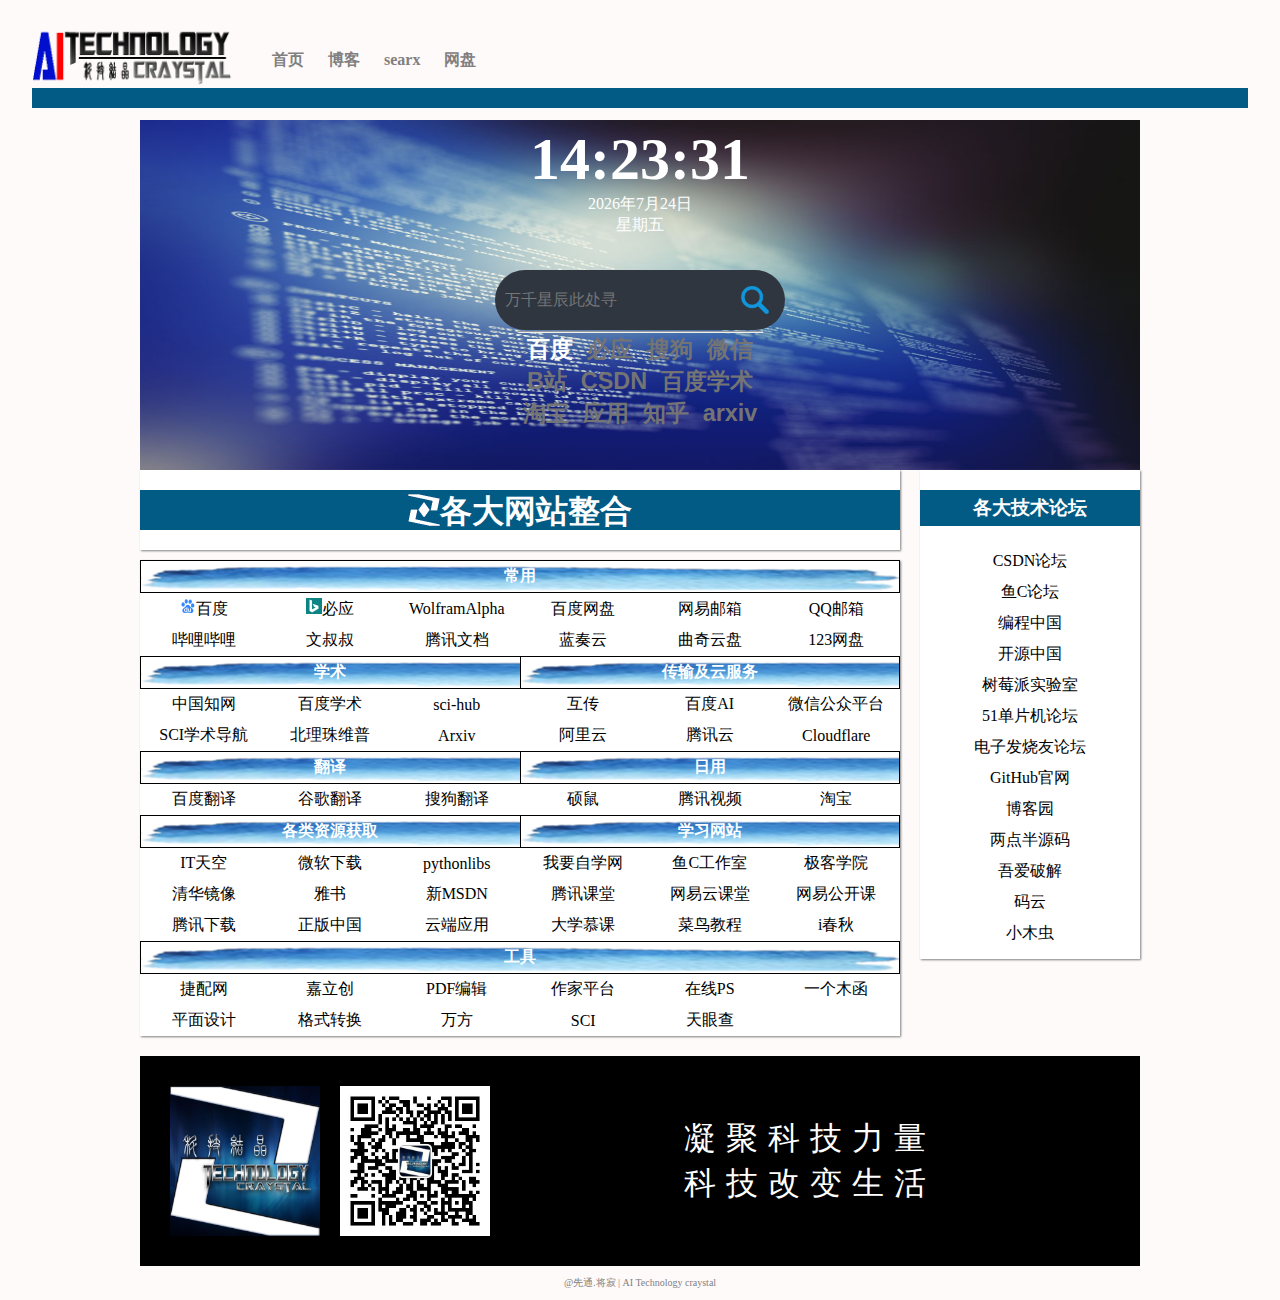
<file: index.html>
<!DOCTYPE html>
<html lang="en">
<head>
	<meta charset="utf-8">
	<title>AI科技结晶</title>
	<meta name="keywords" content="AI科技结晶, AI科技结晶官网">
	<meta name="description" content="AI科技结晶官方网站">
	<meta name="author" content="base_yao">
	<meta name="viewport" content="width=device-wedth,initial-scale=1.0">
	<link rel="icon" type="image/x-icon" href="photo/favicon.ico">
	<link rel="stylesheet" type="text/css" href="css/kuang.css">
	<link rel="stylesheet" type="text/css" href="css/bodys.css">
	<!-- <script src="https://lib.sinaapp.com/js/jquery/2.0.2/jquery-2.0.2.min.js"></script> -->
	<script src="js/jquery.1.7.2.js"></script>
	<script type="text/javascript">
		function clock(){
			var mydate = new Date();
			var years = mydate.getFullYear();//年
			var month = mydate.getMonth() + 1;
			var day = mydate.getDate();
			var days = mydate.getDay();
			switch(days){
				case 1: days = '星期一'; break;
				case 2: days = '星期二'; break;
				case 3: days = '星期三'; break;
				case 4: days = '星期四'; break;
				case 5: days = '星期五'; break;
				case 6: days = '星期六'; break;
				case 0: days = '星期日'; break;
				default: days = "系统错误!"
			}
			document.getElementById("time").innerHTML = preZero(mydate.getHours(),2) + ":" + preZero(mydate.getMinutes(),2) + ":" + preZero(mydate.getSeconds(),2);
			var spt = document.getElementById("riqi");
			spt.innerHTML = years + "年" + month + "月" + day + "日";
			var spweek = document.getElementById("xq");
			spweek.innerHTML = days;
			window.setTimeout(clock,1000);
		}
		//位数不够前补零   num:被操作数 n: 指定位数
		function preZero(num, n) {
	    return (Array(n).join(0) + num).slice(-n);
	}
	</script>
</head>
<body onload="clock()">	
	<div class="heads">
		<a href="#"><img src="logo/logotc.png" width="200px" title="首页"></a>
		<ul>
			<li><a href="#" title="首页">首页</a></li>
			<li><a href="https://log.mc16.top" title="暮远阁">博客</a></li>
			<li><a href="https://searx.space/" title="教程整合" target="_blank">searx</a></li>
			<li><a href="https://alist.mc16.top" title="个人网盘" target="_blank">网盘</a></li>
		</ul>
		<div class="tt"></div>
	</div>
	<div class="bodys">
			<div class="photos">
				<div id="times">
					<h1 id="time"></h1>
					<p id="riqi"></p>
					<p id="xq"></p>
				</div>
				<div class="searchList">
					<ul id="list"></ul>
				</div>
				<div class="search_div">
					<hr>
					<ul class="searchFun" id="searchFun">
						<li>
							<ul class="zi">
								<li><button id="baidu"><h3 class="spe">百度</h3></button></li>
								<li><button id="bing"><h3>必应</h3></button></li>
								<li><button id="sougou"><h3>搜狗</h3></button></li>
								<li><button id="weixin"><h3>微信</h3></button></li>
							</ul>
						</li>
						<li>
							<ul class="zi">
								<li><button id="bili"><h3>B站</h3></button></li>
								<li><button id="csdn"><h3>CSDN</h3></button></li>
								<li><button id="xueshu"><h3>百度学术</h3></button></li>
							</ul>
						</li>
						<li>
							<ul class="zi">
								<li><button id="taobao"><h3>淘宝</h3></button></li>
								<li><button id="rj"><h3>应用</h3></button></li>
								<li><button id="zhihu"><h3>知乎</h3></button></li>
								<li><button id="arvix"><h3>arxiv</h3></button></li>
							</ul>
						</li>
					</ul>
					<!--  -->
					<script type="text/javascript">
						var yinqin = true;
						var ids;
						var yqlist = new Array();
						yqlist[0] = "https://www.baidu.com/s?ie=utf-8&f=8&rsv_bp=1&rsv_idx=1&tn=baidu&wd=";
						yqlist[1] = "https://cn.bing.com/search?q=";
						yqlist[2] = "https://www.sogou.com/web?query=";
						yqlist[3] = "https://search.bilibili.com/all?keyword=";
						yqlist[4] = "https://so.csdn.net/so/search?q=";
						yqlist[5] = "https://xueshu.baidu.com/s?wd=";
						yqlist[6] = "https://www.zhihu.com/search?q=";
						yqlist[7] = "https://s.taobao.com/search?q=";
						yqlist[8] = "https://weixin.sogou.com/weixinwap?query=";
						yqlist[9] = "https://pc.qq.com/search.html#!keyword=";
						yqlist[10] = "https://scholar.lanfanshu.cn/scholar?q=";
						yqlist[13] = "https://arxiv.org/search/?query="
						var url = yqlist[0];
						var idlist = new Array();
						idlist[0] = '#baidu';
						idlist[1] = '#bing';
						idlist[2] = '#sougou';
						idlist[3] = '#bili';
						idlist[4] = '#csdn';
						idlist[5] = '#xueshu';
						idlist[6] = '#zhihu';
						idlist[7] = '#taobao';
						idlist[8] = '#weixin';
						idlist[9] = '#rj';
						idlist[10] = '#glxs';
						idlist[13] = '#arvix'
						// $('#baidu').css("color","white");
						$(function(){
							for(var j=0; j<idlist.length; j++){
								ids = idlist[j];
								shows(j);
							}
						});
						function shows(listnum){
							$(ids).on('click',function(){
								if(ids == '#baidu'){
									yinqin = true;
								}
								else{yinqin = false;}
								url = yqlist[listnum];
								$('#searchFun h3').removeClass('spe');
								$(this).children().addClass('spe');
							});
						}
					</script>
				</div>
				<div class="search">
					<input id="text" class="search-txt" type="search" name="text" placeholder="万千星辰此处寻">
					<button class="search-btn" name="bdyx" id="btn" onclick="cliksearch()">
						<img src="photo/search_icon.png" alt="搜索"></button>
				</div>
			</div>
		<div class="www">
			<div class="wwwHead">
				<div class="headwww"><div class="hd"><img src="logo/logow.png" width="32px" height="32px">
					<h2>各大网站整合</h2></div></div>
			</div>
			<div class="wwwBody">
				<div class="sou">
					<table class="tbone">
					<tr><th colspan="6">常用</th></tr>
					<tr>
						<td><a href="https://www.baidu.com" title="baidu" target="_blank">
						<img src="logo/baidu.ico" width="16px">百度</a></td>
						<td><a href="https://cn.bing.com" title="bing" target="_blank">
						<img src="logo/bing.png" width="16px">必应</a></td>
						<td><a href="https://www.wolframalpha.com" title="WolframAlpha" target="_blank">WolframAlpha</a></td>
						<td><a href="https://pan.baidu.com" title="百度网盘" target="_blank">百度网盘</a></td>
						<td><a href="https://email.163.com/" title="网易邮箱官网" target="_blank">网易邮箱</a></td>
						<td><a href="https://mail.qq.com" title="QQ邮箱" target="_blank">QQ邮箱</a></td>
					</tr>
					<tr>
						<td><a href="https://www.bilibili.com" title="bilibili" target="_blank">哔哩哔哩</a></td>
						<td><a href="https://www.wenshushu.cn/" title="文叔叔" target="_blank">文叔叔</a></td>
						<td><a href="https://docs.qq.com/desktop" title="在线文档" target="_blank">腾讯文档</a></td>
						<td><a href="https://www.lanzou.com/" title="蓝奏云" target="_blank">蓝奏云</a></td>
						<td><a href="https://quqi.com/" title="曲奇云盘" target="_blank">曲奇云盘</a></td>
						<td><a href="https://www.123pan.com/" title="123网盘" target="_blank">123网盘</a></td>
					</tr>
					<tr><th colspan="3">学术</th><th colspan="3">传输及云服务</th></tr>
					<tr>
						<td><a href="https://chn.oversea.cnki.net/index/" title="文献查找" target="_blank">中国知网</a></td>				
						<td><a href="https://xueshu.baidu.com/" title="文献查找" target="_blank">百度学术</a></td>
						<td><a href="https://sci-hub.se/" title="外网论文获取" target="_blank">sci-hub</a></td>
						<!--  -->
						<td><a href="http://as.vivo.com/" title="手机与电脑文件互传" target="_blank">互传</a></td>
						<td><a href="https://cloud.baidu.com/?from=console" title="百度智能云管理平台" target="_blank">百度AI</a></td>
						<td><a href="https://mp.weixin.qq.com/" title="微信公众号管理平台" target="_blank">微信公众平台</a></td>
					</tr>
					<tr>
						<td><a href="https://www.scihub.net.cn/" title="SCI论文免费下载" target="_blank">SCI学术导航</a></td>
						<td><a href="http://vpcs.cqvip.com/organ/lib/zhbit/" title="北理珠维普网" target="_blank">北理珠维普</a></td>
						<td><a href="https://arxiv.org/" title="论文预印本下载" target="_blank">Arxiv</a></td>
						<!--  -->
						<td><a href="https://cn.aliyun.com/" title="阿里云" target="_blank">阿里云</a></td>
						<td><a href="https://cloud.tencent.com/" title="腾讯云" target="_blank">腾讯云</a></td>
						<td><a href="https://www.cloudflarestatus.com/" title="Cloudflare" target="_blank">Cloudflare</a></td>
					</tr>
					<tr><th colspan="3">翻译</th><th colspan="3">日用</th></tr>
					<tr>
						<td><a href="https://fanyi.baidu.com/translate" title="百度翻译" target="_blank">百度翻译</a></td>
						<td><a href="https://translate.google.com/" title="谷歌翻译" target="_blank">谷歌翻译</a></td>
						<td><a href="https://fanyi.sogou.com/text" title="搜狗翻译" target="_blank">搜狗翻译</a></td>
						<!--  -->
						<td><a href="https://www.flvcd.com/" title="视频爬取" target="_blank">硕鼠</a></td>
						<td><a href="https://v.qq.com/" title="腾讯在线视频" target="_blank">腾讯视频</a></td>
						<td><a href="https://www.taobao.com/" title="淘宝网" target="_blank">淘宝</a></td>
					</tr>
					<tr>	
					</tr>
					</table>
					<table class="tbone">
						<tr><th colspan="3">各类资源获取</th><th colspan="3">学习网站</th></tr>
						<tr>
							<!-- 资源获取 -->
							<td><a href="https://www.itsk.com/" title="IT天空" target="_blank">IT天空</a></td>
							<td><a href="http://msdn.itellyou.cn" title="MSDN" target="_blank">微软下载</a></td>
							<td><a href="https://www.lfd.uci.edu/~gohlke/pythonlibs/" title="Python的Windows第三方库下载" target="_blank">pythonlibs</a></td>
								<!-- 学习网站 -->
							<td><a href="http://www.51zxw.net/" title="51自学网" target="_blank">我要自学网</a></td>
							<td><a href="https://ilovefishc.com/" title="编程学习视频" target="_blank">鱼C工作室</a></td>
							<td><a href="https://www.jikexueyuan.com/" title="极客学院" target="_blank">极客学院</a></td>
						</tr>
						<tr>
							<!-- 资源 -->
							<td><a href="https://mirrors.tuna.tsinghua.edu.cn/" title="清华开源镜像站" target="_blank">清华镜像</a></td>
							<td><a href="https://yabook.org/jisuanji/" title="免费下载PDF电子书" target="_blank">雅书</a></td>
							<td><a href="https://next.itellyou.cn/" title="new MSDN" target="_blank">新MSDN</a></td>
							<!-- 学习 -->
							<td><a href="https://ke.qq.com/" title="腾讯课堂" target="_blank">腾讯课堂</a></td>
							<td><a href="https://study.163.com/" title="网易云课堂" target="_blank">网易云课堂</a></td>
							<td><a href="https://open.163.com/" title="网易公开课" target="_blank">网易公开课</a></td>
						</tr>
						<tr>
							<!-- 资源 -->
							<td><a href="https://pc.qq.com/" title="常用软件下载" target="_blank">腾讯下载</a></td>
							<td><a href="https://getitfree.cn/" title="正版软件下载，有些需要付费" target="_blank">正版中国</a></td>
							<td><a href="https://uzer.me/" title="user.me" target="_blank">云端应用</a></td>
							<!-- 学习 -->
							<td><a href="https://www.icourse163.org/" title="MOOC" target="_blank">大学慕课</a></td>
							<td><a href="https://www.runoob.com" title="各种编程基础资料" target="_blank">菜鸟教程</a></td>
							<td><a href="https://www.ichunqiu.com/" target="_blank" title="网络攻防">i春秋</a></td>
						</tr>
						<tr><th colspan="6">工具</th></tr>
						<tr>
							<td><a href="https://www.jiepei.com/" title="捷配PCB" target="_blank">捷配网</a></td>
							<td><a href="https://www.jlc.com/" title="嘉立创PCB商城" target="_blank">嘉立创</a></td>
							<td><a href="https://lightpdf.com/zh/" title="在线PDF编辑" target="_blank">PDF编辑</a></td>
							<td><a href="https://write.qq.com/" title="阅文作家写作平台" target="_blank">作家平台</a></td>			
							<td><a href="https://www.uupoop.com/#/" title="在线PS网站" target="_blank">在线PS</a></td>	
							<td><a href="https://web.woobx.cn/" title="一个木函工具箱" target="_blank">一个木函</a></td>	
						</tr>
						<tr>
							<td><a href="https://www.chuangkit.com/" title="创客帖" target="_blank">平面设计</a></td>
							<td><a href="https://cn.office-converter.com" title="在线万能格式转换" target="_blank">格式转换</a></td>
							<td><a href="https://www.wanfangdata.com.cn/index.html" title="万方数据库入口" target="_blank">万方</a></td>
							<td><a href="https://www.sciencedirect.com/" title="文献查找" target="_blank">SCI</a></td>
							<td><a href="https://www.tianyancha.com/" title="天眼查" target="_blank">天眼查</a></td>
						</tr>
					</table>
				</div> 
			</div>
		</div>
		<div class="bbs">
			<h3>各大技术论坛</h3>
			<ul>
				<li><a href="https://www.csdn.net/" target="_blank" title="CSDN论坛">CSDN论坛</a></li>
				<li><a href="https://fishc.com.cn/forum.php" target="_blank" title="FishC">鱼C论坛</a></li>
				<li><a href="https://www.bccn.net/" target="_blank" title="bccn">编程中国</a></li>
				<li><a href="https://www.oschina.net/" target="_blank" title="oschina">开源中国</a></li>
				<li><a href="http://shumeipai.nxez.com/" target="_blank" title="树莓派实验室">树莓派实验室</a></li>
				<li><a href="http://www.51hei.com/bbs/mcu-2-1.html" target="_blank" title="51单片机论坛">51单片机论坛</a></li>
				<li><a href="http://bbs.elecfans.com/" target="_blank" title="电子发烧友论坛">电子发烧友论坛</a></li>
				<li><a href="https://github.com" target="_blank" title="GitHub官网">GitHub官网</a></li>
				<li><a href="https://www.cnblogs.com/" target="_blank" title="博客园">博客园</a></li>
				<li><a href="http://bbs.fanfenx.com/" target="_blank" title="两点半源码">两点半源码</a></li>
				<li><a href="https://www.52pojie.cn/" target="_blank" title="吾爱破解">吾爱破解</a></li>
				<li><a href="https://gitee.com/" target="_blank" title="码云">码云</a></li>
				<li><a href="http://muchong.com/" target="_blank" title="小木虫">小木虫</a></li>
			</ul>
		</div>
		<div class="ft">
			<div class="lg">
				<img src="photo/kjjjnew.jpg" alt="AI科技结晶logo" width="200px">
				<img src="photo/wecharma.jpg" alt="二维码" width="200px">
			</div>
			<div class="txt">
				<p>凝聚科技力量</p>
				<p>科技改变生活</p>
			</div>
		</div>
	</div>
	<div class="foots">@先通.将寂 | AI Technology craystal</div>
	<script type="text/javascript" src="js/func.js"></script>

</body>
</html>
</file>
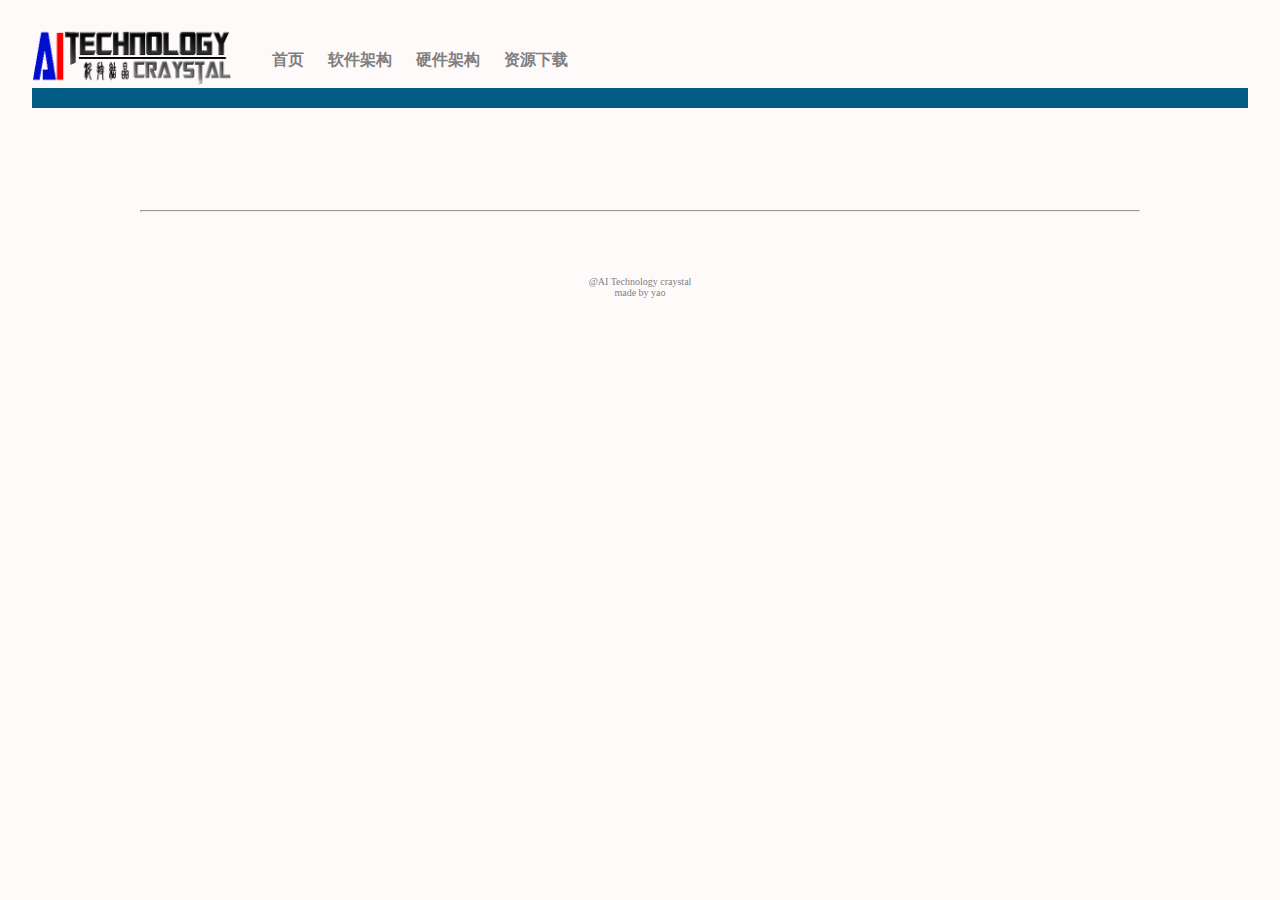
<file: html/download.html>
<!DOCTYPE html>
<html lang="en">
<head>
	<meta charset="utf-8">
	<title>资源下载</title>
	<link rel="icon" type="image/x-icon" href="../photo/favicon.ico">
	<link rel="stylesheet" type="text/css" href="../css/kuang.css">
</head>
<body>
	<div class="heads">
		<a href="../index.html"><img src="../logo/logotc.png" width="200px" title="首页"></a>
		<ul>
			<li><a href="../index.html">首页</a></li>
			<li><a href="ruanjian.html">软件架构</a></li>
			<li><a href="yingjian.html">硬件架构</a></li>
			<li><a href="#">资源下载</a></li>
		</ul>
		<div class="tt"></div>
	</div>
	<div class="bodys">
		<br><br><br><br><br><hr><br><br><br>
	</div>
	<div class="foots">@AI Technology craystal<br>made by yao</div>
</body>
</html>
</file>
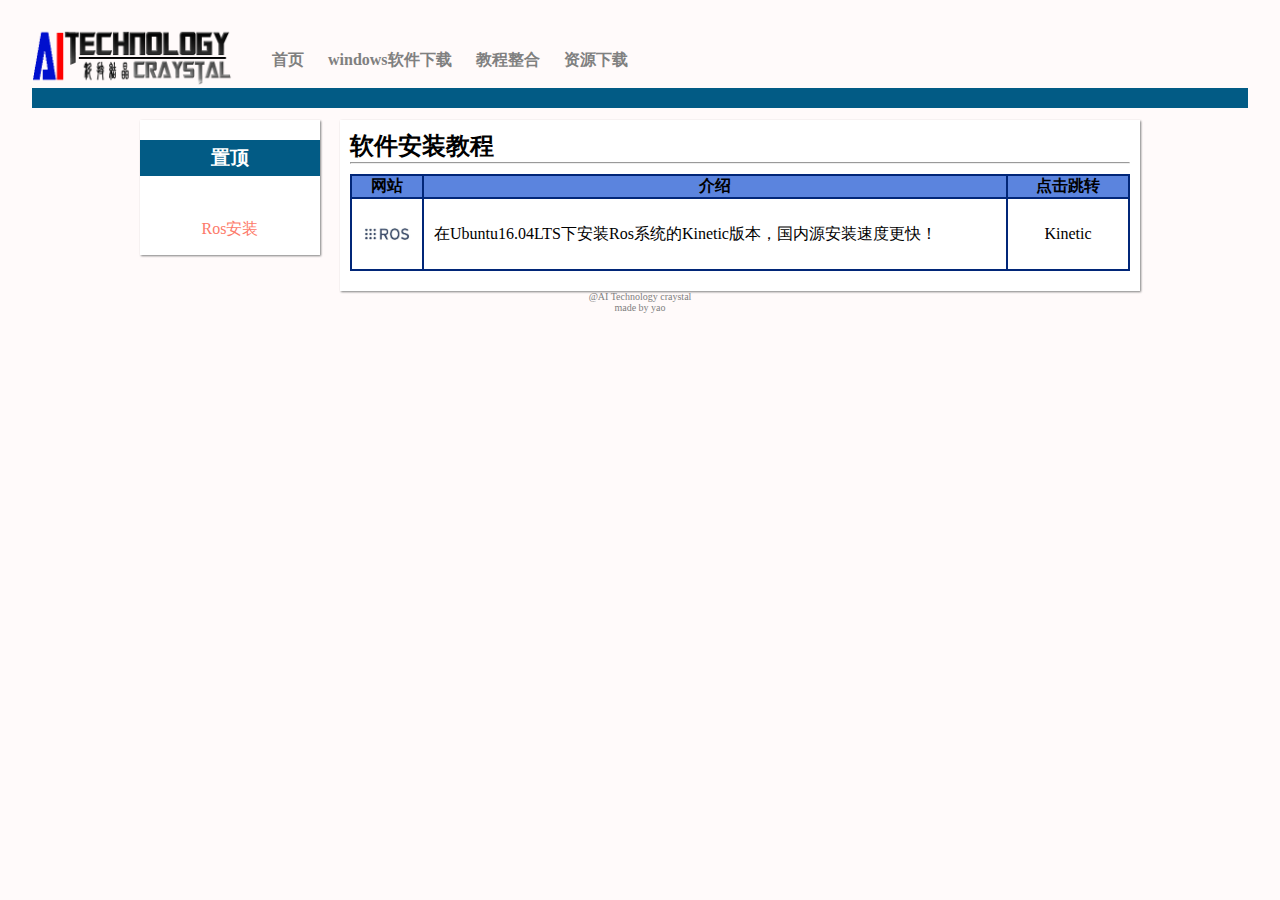
<file: html/jiao.html>
<!DOCTYPE html>
<html lang="en">
<head>
	<meta charset="utf-8">
	<title>教程整合</title>
	<link rel="icon" type="image/x-icon" href="../photo/favicon.ico">
	<link rel="stylesheet" type="text/css" href="../css/kuang.css">
	<link rel="stylesheet" type="text/css" href="../css/ruanjian.css">
</head>
<body>
	<div class="heads">
		<a href="../index.html"><img src="../logo/logotc.png" width="200px" title="首页"></a>
		<ul>
			<li><a href="../index.html">首页</a></li>
			<li><a href="ruanjian.html">windows软件下载</a></li>
			<li><a href="#">教程整合</a></li>
			<li><a href="https://down.abcsoftware.cn/" title="abcsoftware.cn" target="_blank">资源下载</a></li>
		</ul>
		<div class="tt"></div>
	</div>
	<div class="bodys">
		<div class="h">
			<h3>置顶</h3>
			<div class="bd_h">
				<ul>
					<li><a href="../jiao/ros.html">Ros安装</a></li>
				</ul>
			</div>
		</div>
		<div class="jieshao">
			<div class="ruan">
			<h2>软件安装教程</h2><hr>
			<table>
				<tr><th>网站</th><th class="thcs">介绍</th><th>点击跳转</th></tr>
				<tr>
					<td align="center">
						<img src="../photo/ros.jpg" width="50px" align="center">
					</td>
					<td align="left">在Ubuntu16.04LTS下安装Ros系统的Kinetic版本，国内源安装速度更快！</td>
					<td><a href="../jiao/ros.html">Kinetic</a></td>
				</tr>
			</table>
		</div>
		</div></div>
	</div>
	<div class="foots">@AI Technology craystal<br>made by yao</div>
</body>
</html>
</file>
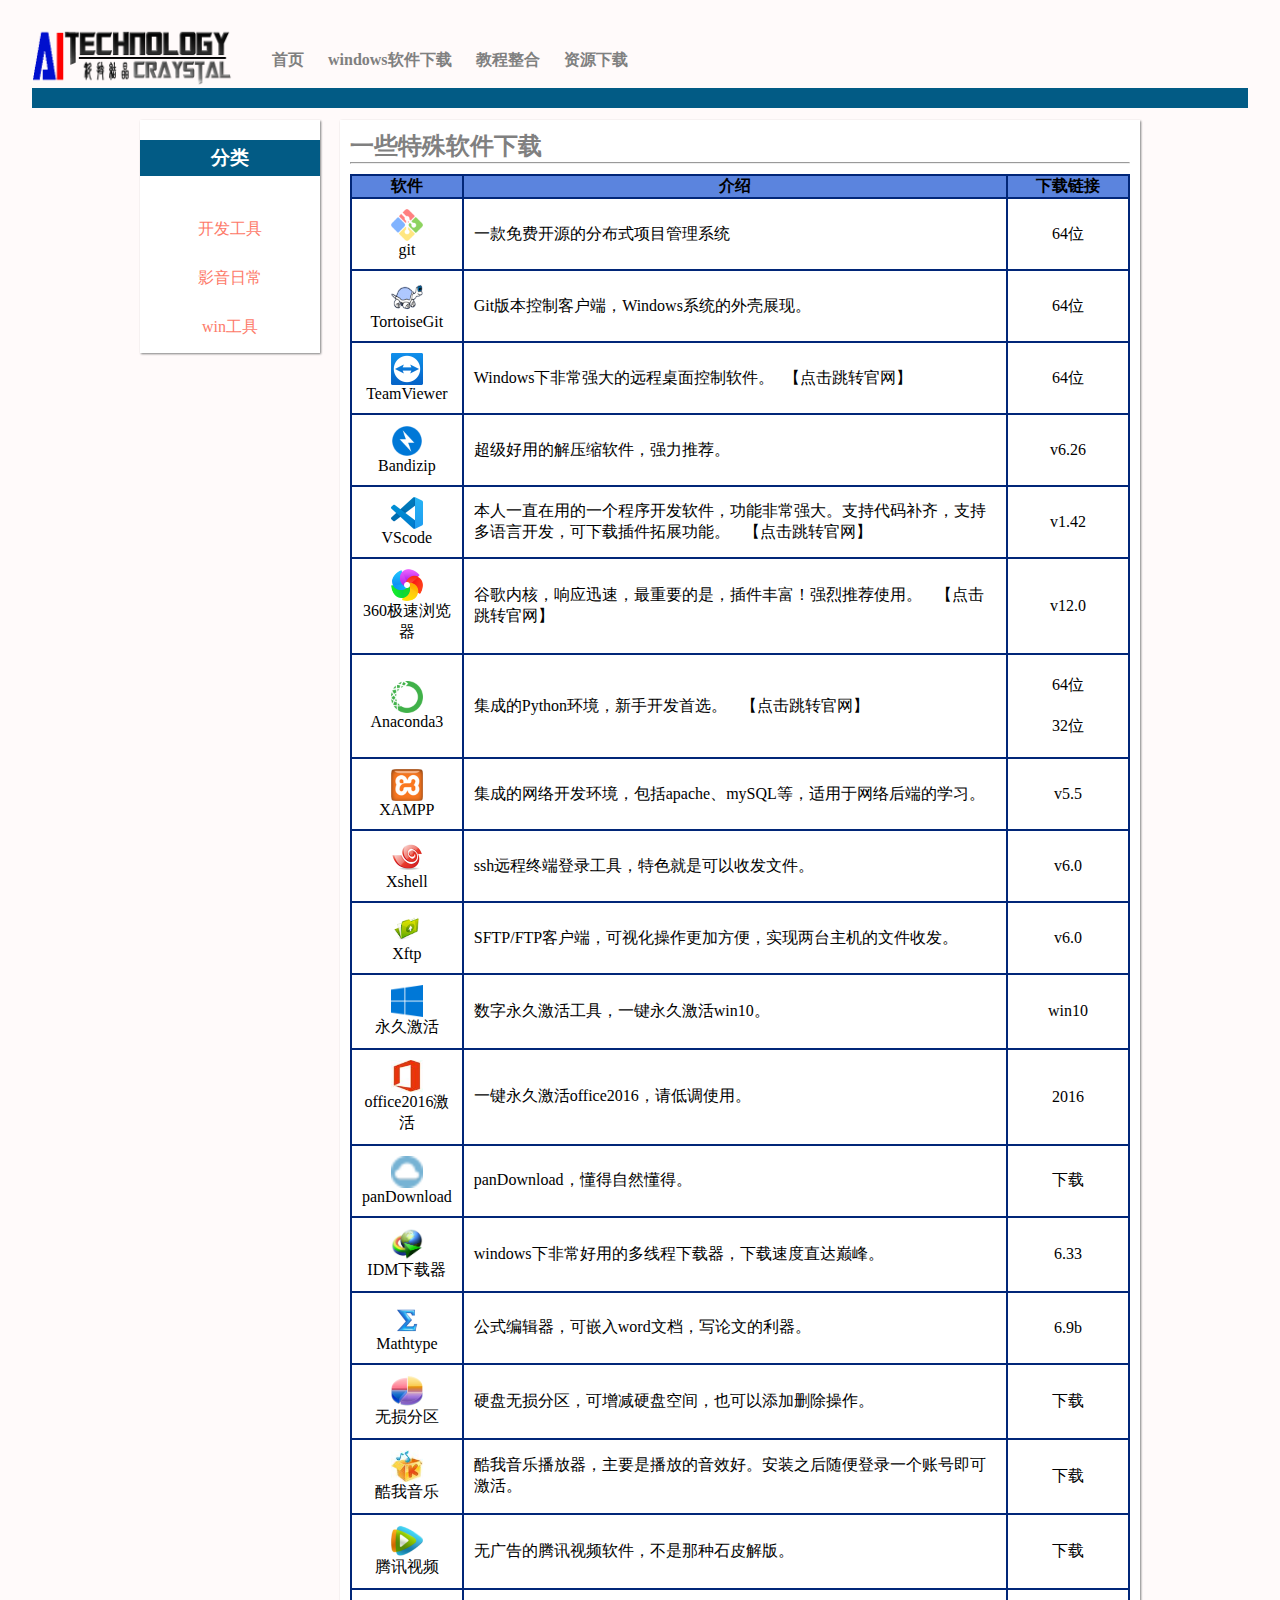
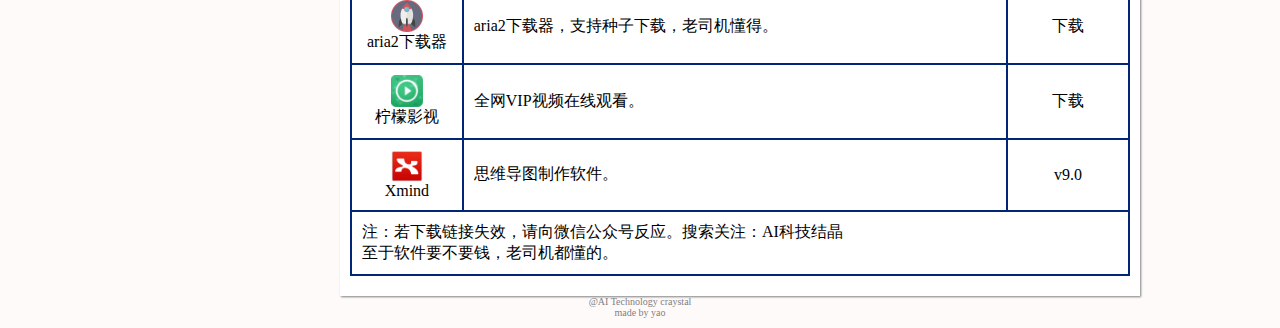
<file: html/ruanjian.html>
<!DOCTYPE html>
<html lang="en">
<head>
	<meta charset="utf-8">
	<title>windows软件下载</title>
	<link rel="icon" type="image/x-icon" href="../photo/favicon.ico">
	<link rel="stylesheet" type="text/css" href="../css/kuang.css">
	<link rel="stylesheet" type="text/css" href="../css/ruanjian.css">
</head>
<body>
	<div class="heads">
		<a href="../index.html"><img src="../logo/logotc.png" width="200px" title="首页"></a>
		<ul>
			<li><a href="../index.html">首页</a></li>
			<li><a href="#">windows软件下载</a></li>
			<li><a href="jiao.html">教程整合</a></li>
			<li><a href="https://down.abcsoftware.cn/" title="abcsoftware.cn" target="_blank">资源下载</a></li>
		</ul>
		<div class="tt"></div>
	</div>
	<div class="bodys">
		<div class="h">
			<h3>分类</h3>
			<div class="bd_h">
				<ul>
					<li><a href="../download/001.html">开发工具</a></li>
					<li><a href="../download/002.html">影音日常</a></li>
					<li><a href="../download/003.html">win工具</a></li>
				</ul>
			</div>
		</div>
		<div class="jieshao">
			<div class="ruan">
				<h2 style="color: grey;">一些特殊软件下载</h2><hr>
			<table>
				<tr><th>软件</th><th class="thcs">介绍</th><th>下载链接</th></tr>
				<tr>
					<td align="center">
						<img src="../logo/git.png" width="32px" align="center"><br>git
					</td>
					<td align="left">一款免费开源的分布式项目管理系统</td>
					<td><a href="https://dl.softmgr.qq.com/original/Development/Git-2.25.1-64-bit.exe">64位</a></td>
				</tr>
				<tr>
					<td align="center">
					<img src="../logo/TortoiseGit.png" width="32px" align="center"><br>TortoiseGit</td>
					<td>Git版本控制客户端，Windows系统的外壳展现。</td>
					<td><a href="https://dl.softmgr.qq.com/original/Development/TortoiseGit-2.9.0.0-64bit.msi">64位</a></td>
				</tr>
				<tr>
					<td align="center">
						<img src="../logo/teamviewer.webp.jpg" width="32px" align="center">
						<br>TeamViewer
					</td>
					<td>Windows下非常强大的远程桌面控制软件。<a href="https://www.teamviewer.cn/cn/" style="display: inline;">【点击跳转官网】</a></td>
					<td><a href="https://download.teamviewer.com/full">64位</a></td>
				</tr>
				<tr>
					<td align="center"><img src="../logo/bandizip.png" width="32px" align="center"><br>Bandizip</td>
					<td>超级好用的解压缩软件，强力推荐。</td>
					<td><a href="https://dl.softmgr.qq.com/original/Compression/BANDIZIP-SETUP_6.26.0.2.exe">v6.26</a></td>
				</tr>
				<tr>
					<td align="center"><img src="../logo/vscode.png" width="32px" align="center"><br>VScode</td>
					<td>本人一直在用的一个程序开发软件，功能非常强大。支持代码补齐，支持多语言开发，可下载插件拓展功能。
						<a href="https://code.visualstudio.com/" style="display: inline;">【点击跳转官网】</a>
					</td>
					<td><a href="https://vscode.cdn.azure.cn/stable/c47d83b293181d9be64f27ff093689e8e7aed054/VSCodeUserSetup-x64-1.42.1.exe">v1.42</a></td>
				</tr>
				<tr>
					<td align="center"><img src="../logo/360.ico" width="32px" align="center"><br>360极速浏览器</td>
					<td>谷歌内核，响应迅速，最重要的是，插件丰富！强烈推荐使用。
						<a href="https://browser.360.cn/ee/" style="display: inline;">【点击跳转官网】</a>
					</td>
					<td><a href="http://down.360safe.com/cse/360cse_12.0.1053.0.exe">v12.0</a></td>
				</tr>
				<tr>
					<td align="center"><img src="../logo/anaconda.png" width="32px" align="center"><br>Anaconda3</td>
					<td>集成的Python环境，新手开发首选。
						<a href="https://www.anaconda.com/distribution/#download-section" style="display: inline;">【点击跳转官网】</a>
					</td>
					<td><a href="https://repo.anaconda.com/archive/Anaconda3-2019.10-Windows-x86_64.exe">64位</a>
					<a href="https://repo.anaconda.com/archive/Anaconda3-2019.10-Windows-x86.exe">32位</a></td>
				</tr>
				<tr>
					<td align="center"><img src="../logo/xampp.png" width="32px" align="center"><br>XAMPP</td>
					<td>集成的网络开发环境，包括apache、mySQL等，适用于网络后端的学习。
					</td>
					<td><a href="https://sm.myapp.com/original/Development/xampp-win32-5.5.38-2-VC11-installer.exe">v5.5</a></td>
				</tr>
				<tr>
					<td align="center"><img src="../logo/xshell.jpg" width="32px" align="center"><br>Xshell</td>
					<td>ssh远程终端登录工具，特色就是可以收发文件。
					</td>
					<td><a href="https://www.lanzous.com/i9y9q7a" target="_blank">v6.0</a></td>
				</tr>
				<tr>
					<td align="center"><img src="../logo/xftp.png" width="32px" align="center"><br>Xftp</td>
					<td>SFTP/FTP客户端，可视化操作更加方便，实现两台主机的文件收发。
					</td>
					<td><a href="https://www.lanzous.com/i9y9qjc" target="_blank">v6.0</a></td>
				</tr>
				<tr>
					<td align="center"><img src="../logo/win10.png" width="32px" align="center"><br>永久激活</td>
					<td>数字永久激活工具，一键永久激活win10。
					</td>
					<td><a href="https://www.lanzous.com/i9y9s8d" target="_blank">win10</a></td>
				</tr>
				<tr>
					<td align="center"><img src="../logo/office.jfif" width="32px" align="center"><br>office2016激活</td>
					<td>一键永久激活office2016，请低调使用。
					</td>
					<td><a href="https://www.lanzous.com/i9x5z0h" target="_blank">2016</a></td>
				</tr>
				<tr>
					<td align="center"><img src="../logo/pan.ico" width="32px" align="center"><br>panDownload</td>
					<td>panDownload，懂得自然懂得。
					</td>
					<td><a href="https://www.lanzous.com/i9x5wnc" target="_blank">下载</a></td>
				</tr>
				<tr>
					<td align="center"><img src="../logo/idm.jpg" width="32px" align="center"><br>IDM下载器</td>
					<td>windows下非常好用的多线程下载器，下载速度直达巅峰。
					</td>
					<td><a href="https://www.lanzous.com/i9x6mqb" target="_blank">6.33</a></td>
				</tr>
				<tr>
					<td align="center"><img src="../logo/mathtype.jpg" width="32px" align="center"><br>Mathtype</td>
					<td>公式编辑器，可嵌入word文档，写论文的利器。
					</td>
					<td><a href="https://www.lanzous.com/i9x5svg" target="_blank">6.9b</a></td>
				</tr>
				<tr>
					<td align="center"><img src="../logo/fen.jfif" width="32px" align="center"><br>无损分区</td>
					<td>硬盘无损分区，可增减硬盘空间，也可以添加删除操作。
					</td>
					<td><a href="https://www.lanzous.com/i9x62ej" target="_blank">下载</a></td>
				</tr>
				<tr>
					<td align="center"><img src="../logo/kuwo.jfif" width="32px" align="center"><br>酷我音乐</td>
					<td>酷我音乐播放器，主要是播放的音效好。安装之后随便登录一个账号即可激活。
					</td>
					<td><a href="https://www.lanzous.com/i9ybgch" target="_blank">下载</a></td>
				</tr>
				<tr>
					<td align="center"><img src="../logo/tengxun.jfif" width="32px" align="center"><br>腾讯视频</td>
					<td>无广告的腾讯视频软件，不是那种石皮解版。
					</td>
					<td><a href="https://www.lanzous.com/i9yaaha" target="_blank">下载</a></td>
				</tr>
				<tr>
					<td align="center"><img src="../logo/aria2.ico" width="32px" align="center"><br>aria2下载器</td>
					<td>aria2下载器，支持种子下载，老司机懂得。
					</td>
					<td><a href="https://www.lanzous.com/i9ya8kb" target="_blank">下载</a></td>
				</tr>
				<tr>
					<td align="center"><img src="../logo/nmys.jpg" width="32px" align="center"><br>柠檬影视</td>
					<td>全网VIP视频在线观看。
					</td>
					<td><a href="https://www.lanzous.com/i9yamte" target="_blank">下载</a></td>
				</tr>
				<tr>
					<td align="center"><img src="../logo/xmind.png" width="32px" align="center"><br>Xmind</td>
					<td>思维导图制作软件。
					</td>
					<td><a href="https://www.lanzous.com/i9yb5nc" target="_blank">v9.0</a></td>
				</tr>
				<tr><td colspan="3">注：若下载链接失效，请向微信公众号反应。搜索关注：AI科技结晶<br>至于软件要不要钱，老司机都懂的。</td></tr>
			</table>
		</div>
		</div>
	</div>
	<div class="foots">@AI Technology craystal<br>made by yao</div>
</body>
</html>
</file>
<file: css/kuang.css>
*{
	margin: 0px;
	padding: 0px;
}
body{
	margin: 0px auto;
	min-width: 1000px;
	height: auto;
	background-color: snow;
}
div.heads{
	margin: 25px auto;
	width: 95%;
	height: 70px;
}
div.heads>a>img{
	float: left;
}
div.heads ul{
	list-style-type: none;
	float: left;
	padding-top: 25px;
	padding-bottom: 10px;
	padding-left: 20px;
}
div.heads li{
	margin-left: 20px;
	display: inline;
}
div.heads a:link,div.heads a:visited{
	text-decoration: none;
	color: gray;
	font-weight: bold;
}
div.heads a:hover,div.heads a:active{
	color: black;
}
div.tt{
	width: 100%;
	height: 20px;
	background-color: #025b85;
	float: left;
}

div.bodys{
	margin: 0px auto;
	width: 1000px; 
	height: auto;
	/*background-color: #dddddd;*/
}

div.foots{
	margin: 10px auto;
	color: gray;
	text-align: center;
	font-size: 10px;
	clear: both;
}
</file>
<file: css/bodys.css>
/* 
作者:yaoz
更新日期:2021.5.22
更新内容:添加搜索功能,添加日期显示
*/
/*主体头部*/
div.photo{box-shadow: 1px 1px 2px gray;}
div.www{float: left;}
div.wwwHead{
    width: 760px;
    /* border:  1px solid gray; */
    padding-top: 20px;
    padding-bottom: 20px;
    background-color: white;
    box-shadow: 1px 1px 2px gray;
    margin-bottom: 10px;
}
div.headwww{
    background-color: #025b85;
    height: 40px;
}
div.hd{width: 224px;margin: 0px auto;}
/* 时间显示 */
#times{
    height: auto;
    width: auto;
    position: absolute;
    left: 50%;
    transform: translate(-50%);
    color: white;
    text-align: center;
    padding: 5px 5px;
}
#time{
    /* font-weight: bold; */
    font-size: 60px;
}
/* 搜索框功能 */
div.photos{
    background-image: url(../photo/1.jpg);
    background-size: 100% 350px;
    /* width: 100%; */
    height: 350px;
}
div.search{
    position: absolute;
    top: 300px;
    left: 50%;
    transform: translate(-50%,-50%);
    background: #2f3640;
    height: 40px;
    width: auto;
    border-radius: 40px;
    padding: 10px;/*四边填充10 */
}
.search:hover > .search-txt{
    width: 240px;
    padding: 0 6px;
}

.search:hover > .search-btn{
    background: #fff;
}
.search-btn {
    color:#fb3f51 ;
    float: right;
    width: 40px;
    height: 40px;
    border-radius: 50%;
    background:#2f3640 ;
    display: flex;
    justify-content: center;
    align-items: center;    
    transition: .4s;
    border: 0px;
}
.search-btn > img{
    width: auto;
    height: auto;
    max-width: 80%;
    max-height: 80%;
}
.search-txt{
    border: none;/*文本框边框 */
    background: none;
    outline: none;/*文本框四周轮廓*/
    float: left;
    padding: 0%;
    color: #fff;
    font-size: 16px;
    transition: .4s;
    line-height: 40px;/*行高，行间距*/
    width: 230px;
} 
div.searchList{
    float: right;
    height: auto;
    width: 240px;
    background-color: rgba(70, 69, 69, 0.7);
}
#list li{
    line-height: 35px;
    list-style-type: none;
}
#list a{
    display: block;
    text-decoration: none;
    color: rgb(255, 255, 255);
}
#list li:hover{
    background: #2f3640;
}
div.headwww h2{
    color: white;
    font-size: 32px;
    float: left;
}
div.headwww img{float: left;padding-top: 4px;}
/* 搜索引擎选择 */
div.search_div{
    position: absolute;
    top: 380px;
    left: 50%;
    transform: translate(-50%,-50%);
}
ul.searchFun{
    list-style-type: none;
	/* float: left; */
}
ul.searchFun li{
	display: inline;
    text-align: center;
}
ul.searchFun button{
    border: 0px;
    margin-left: 5px;
    margin-right: 5px;
    font-size: 20px;
    cursor: pointer;
    background-color: rgba(255, 255, 255, 0);
    color: rgb(116, 116, 116);
}
.spe{
    color: white;
}
ul.zi{
    list-style-type: none;
}
/*主体左部*/
div.sou{
    width: 760px;
    background-color: white;
    box-shadow: 1px 1px 2px gray;
    float: left;
}
div.sou>table{
    width: 100%;
    border-collapse: collapse;
    text-align: center;
}
div.sou th{
    border: 1px solid black;
    background-image: url(../photo/text.png);
    background-size: 758px, 100%;
    color: white;
}
div.sou th{padding: 5px;}
table.tbone td{width: 16.6%}
div.sou a:link,div.sou a:visited{
    display: block;
    width: 100%;
    color: black;
    text-decoration: none;
    padding-top: 5px;
    padding-bottom: 5px;
}
div.sou a:hover,div.sou a:active{
    color: white;
    background-color: #0079b1;
}
/*右侧论坛*/
div.bbs{
    margin-left: 20px;
    width: 220px;
    height: auto;
    box-shadow: 1px 1px 2px gray;
    background-color: white;
    float: left;
}
div.bbs>h3{
    padding: 5px;
    text-align: center;
    color: white;
    background-color: #025b85;
    margin-top: 20px;
    margin-bottom: 10px;
}
div.bbs ul{
    list-style-type: none;
    text-align: center;
    padding-top: 10px;
    padding-bottom: 10px;
}
div.bbs a:link,div.bbs a:visited{
    display: block;
    width: 100%;
    text-decoration: none;
    color: black;
    padding-top: 5px;
    padding-bottom: 5px;
}
div.bbs a:hover,div.bbs a:active{
    color: white;
    background-color: #025b85;
}
/*底部*/
div.ft{
    background-color: black;
    width: 960px;
    margin-top: 20px;
    margin-bottom: 10px;
    padding: 20px;
    float: left;
}
div.lg img{
    padding: 10px;
    width: 150px;
    height: 150px;
    float: left;
}
div.txt{
    padding: 40px;
    width: 540px;
    text-align: center;
    font-size: 32px;
    float: left;
    color: white;
}
div.txt p{
    letter-spacing: 10px;
    line-height: 45px;
}
</file>
<file: css/ruanjian.css>
/* 主体头部目录 */
div.h{
    margin-right: 20px;
    width: 180px;
    height: auto;
    box-shadow: 1px 1px 2px gray;
    background-color: white;
    float: left;
}
div.h>h3{
    padding: 5px;
    text-align: center;
    color: white;
    background-color: #025b85;
    margin-top: 20px;
    margin-bottom: 10px;
}
div.bd_h ul{
    list-style-type: none;
    text-align: center;
    padding-top: 10px;
    padding-bottom: 10px;
}
div.bd_h li{
	margin-left: 20px;
	display: inline;
}
div.h a:link,div.h a:visited{
	display: block;
    width: 100%;
    text-decoration: none;
    padding-top: 5px;
    padding-bottom: 5px;
	color: rgb(253, 122, 105);
}
div.h a:hover,div.h a:active{
	color: white;
    background-color: #025b85;
}
/* 列表部分 */
div.jieshao{
	float: left;
}
div.ruan {
	width: 780px;
    background-color: white;
    box-shadow: 1px 1px 2px gray;
	float: left;
	padding: 10px;
}
div.jieshao table,div.jieshao tr,div.jieshao th,div.jieshao td{
	border: 2px solid #012678;
}
div.jieshao table{
	margin: 10px auto;
	width: 100%;
	border-collapse: collapse;
}
div.jieshao th{
	background-color: #5b84de;
	height: 20px;
	padding-left: 10px;
	padding-right: 10px;
	text-align: center;
}
th.thcs{
	width: 650px;
}
div.jieshao td{
	width: auto;
	padding: 10px;
}
div.jieshao a:link,div.jieshao a:visited{
	display: block;
	padding: 10px;
	width: 80px;
	color: black;
	text-align: center;
	text-decoration: none;
}
div.jieshao a:hover,div.jieshao a:active{
	color: blue;
}
</file>
